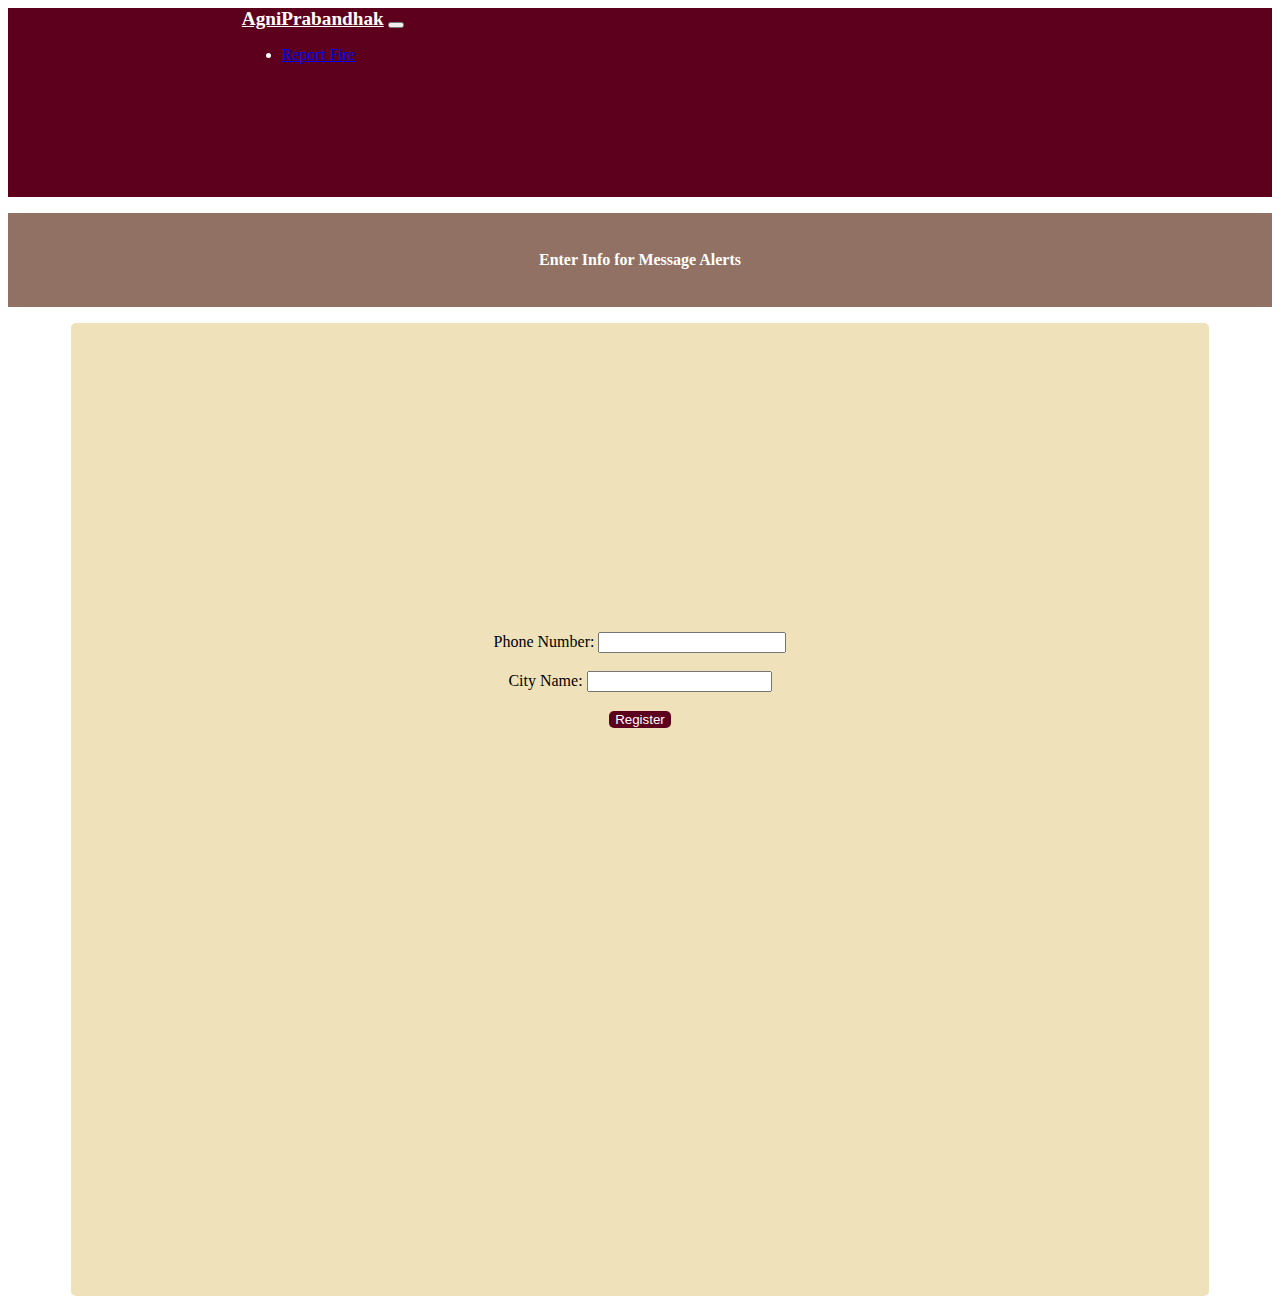
<file: alert.html>
<!DOCTYPE html>
<html lang="en">
  <head>
    <meta charset="UTF-8" />
    <meta name="viewport" content="width=device-width, initial-scale=1.0" />
    <link
      href="https://cdn.jsdelivr.net/npm/bootstrap@5.0.2/dist/css/bootstrap.min.css"
      rel="stylesheet"
      integrity="sha384-EVSTQN3/azprG1Anm3QDgpJLIm9Nao0Yz1ztcQTwFspd3yD65VohhpuuCOmLASjC"
      crossorigin="anonymous"
    />
    <script
      src="https://cdn.jsdelivr.net/npm/bootstrap@5.3.2/dist/js/bootstrap.bundle.min.js"
      integrity="sha384-C6RzsynM9kWDrMNeT87bh95OGNyZPhcTNXj1NW7RuBCsyN/o0jlpcV8Qyq46cDfL"
      crossorigin="anonymous"
    ></script>
    <link rel="stylesheet" type="text/css" href="style.css" />
    <title>Document</title>
  </head>
  <body>
    <nav class="navbar navbar-dark navbar-expand-lg bg-body-tertiary">
      <div class="container-fluid">
        <a class="navbar-brand" href="./landing.html">AgniPrabandhak</a>
        <button
          class="navbar-toggler custom-toggler"
          type="button"
          data-bs-toggle="collapse"
          data-bs-target="#navbarNav"
          aria-controls="navbarNav"
          aria-expanded="false"
          aria-label="Toggle navigation"
        >
          <span class="navbar-toggler-icon"></span>
        </button>
        <div class="collapse navbar-collapse" id="navbarNav">
          <ul class="navbar-nav">
            <li class="nav-item">
              <a class="nav-link" href="./index.html">Report Fire</a>
            </li>
          </ul>
        </div>
      </div>
    </nav>

    <div class="info-title">
      <h3>Enter Info for Message Alerts</h3>
    </div>
    <div class="m_alert">
      <form
        class="form_2"
        action=""
        method="POST"
        enctype="multipart/form-data"
      >
        <div class="m_member">
          <label for="phoneNumber">Phone Number:</label>
          <input type="text" id="phoneNumber" name="phoneNumber" required />
        </div>
        <br />

        <div class="m_member">
          <label for="cityName">City Name:</label>
          <input type="text" id="cityName" name="cityName" required />
        </div>
        <br />
        <input class="m_submit" type="submit" value="Register" />
      </form>
    </div>
  </body>
</html>
</file>
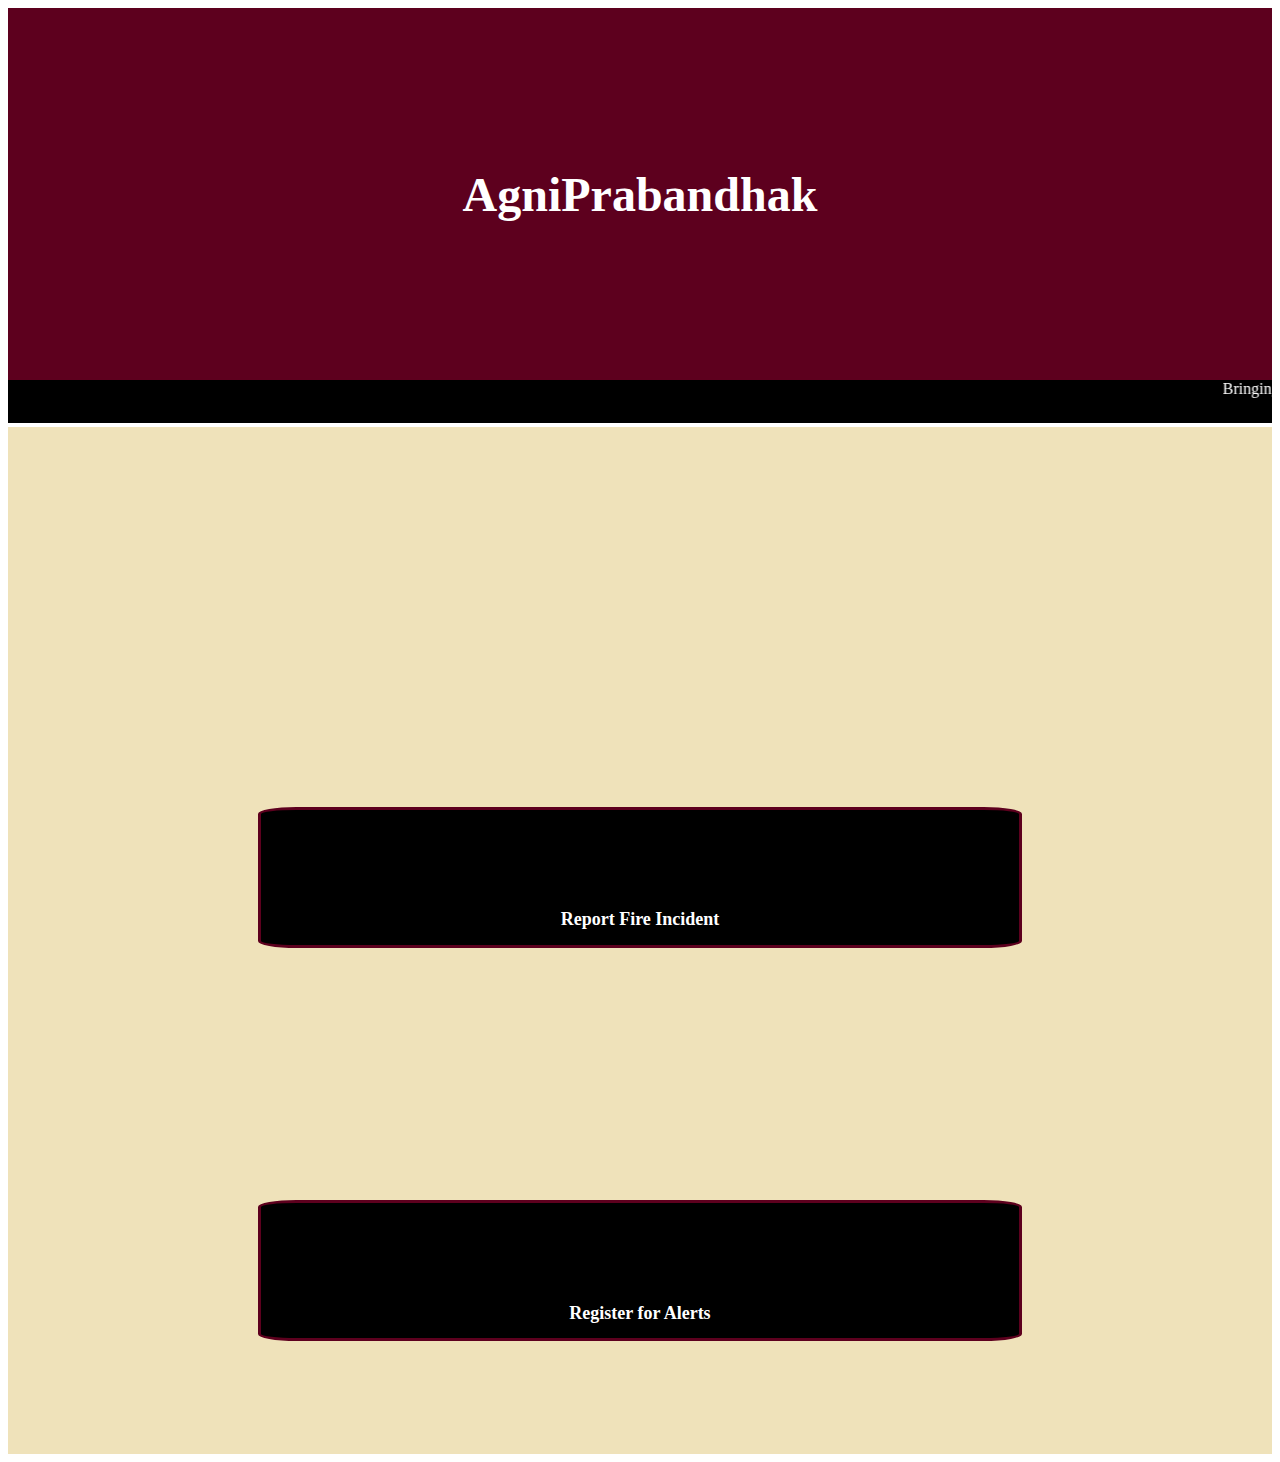
<file: landing.html>
<!DOCTYPE html>
<html lang="en">
  <head>
    <meta charset="UTF-8" />
    <meta name="viewport" content="width=device-width, initial-scale=1.0" />
    <link
      href="https://cdn.jsdelivr.net/npm/bootstrap@5.0.2/dist/css/bootstrap.min.css"
      rel="stylesheet"
      integrity="sha384-EVSTQN3/azprG1Anm3QDgpJLIm9Nao0Yz1ztcQTwFspd3yD65VohhpuuCOmLASjC"
      crossorigin="anonymous"
    />
    <script
      src="https://cdn.jsdelivr.net/npm/bootstrap@5.3.2/dist/js/bootstrap.bundle.min.js"
      integrity="sha384-C6RzsynM9kWDrMNeT87bh95OGNyZPhcTNXj1NW7RuBCsyN/o0jlpcV8Qyq46cDfL"
      crossorigin="anonymous"
    ></script>
    <link rel="stylesheet" type="text/css" href="style.css" />
    <title>AgniPrabandhak</title>
  </head>
  <body>
    <div class="l_header">
      <h1>AgniPrabandhak</h1>
    </div>
    <marquee
      behavior=""
      direction=""
      style="
        font-family: cursive;
        background-color: black;
        color: white;
        padding-bottom: 2%;
      "
      >Bringing communities together to save mother Earth</marquee
    >
    <div class="l_body">
      <a href="index.html" style="text-decoration: none">
        <div class="btn1">
          <h4>Report Fire Incident</h4>
        </div>
      </a>

      <a href="index.html" style="text-decoration: none">
        <div class="btn2">
          <h4>Register for Alerts</h4>
        </div>
      </a>
    </div>
  </body>
</html>
</file>
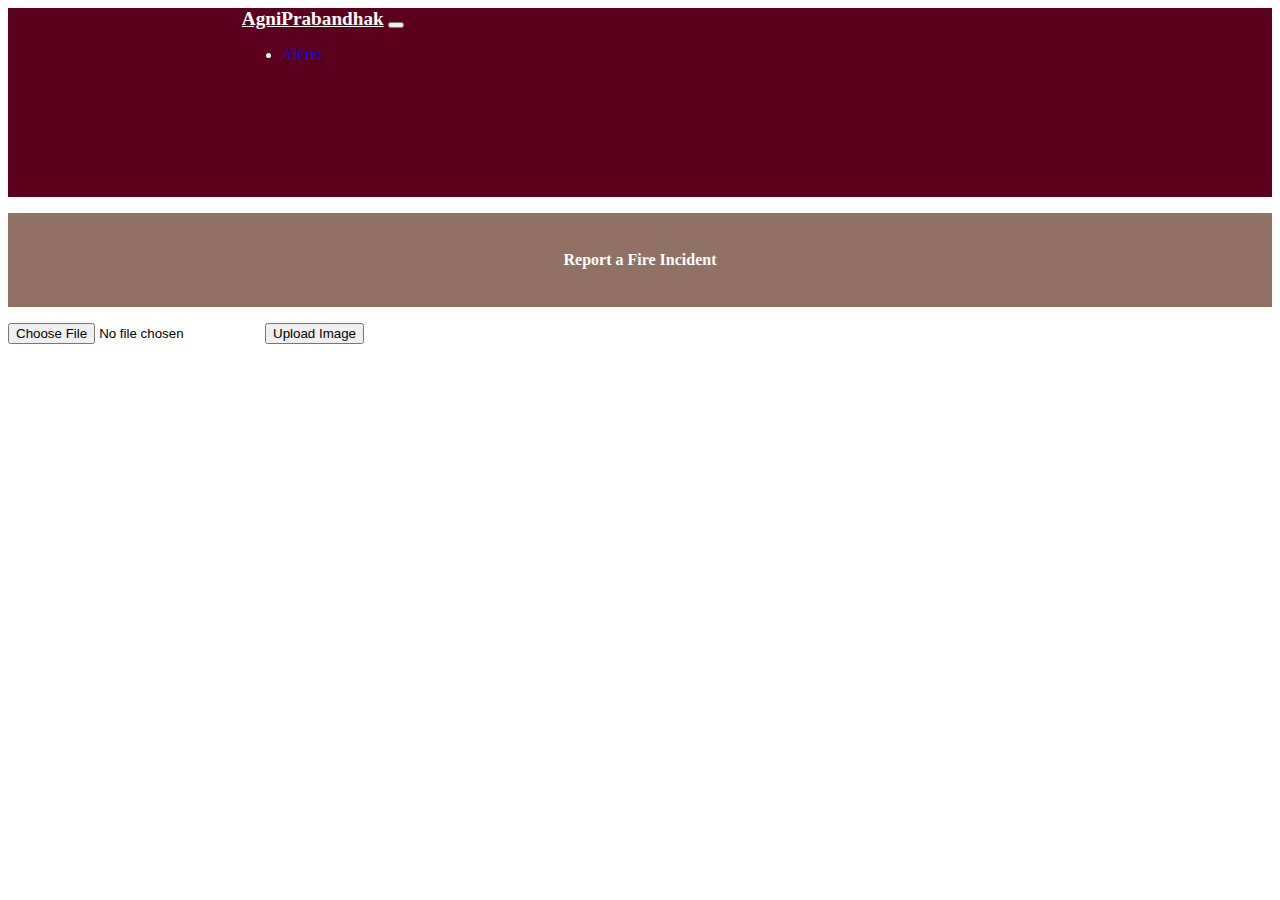
<file: new_index.html>
<!DOCTYPE html>
<html lang="en">
  <head>
    <meta charset="UTF-8" />
    <meta name="viewport" content="width=device-width, initial-scale=1.0" />
    <link
      href="https://cdn.jsdelivr.net/npm/bootstrap@5.0.2/dist/css/bootstrap.min.css"
      rel="stylesheet"
      integrity="sha384-EVSTQN3/azprG1Anm3QDgpJLIm9Nao0Yz1ztcQTwFspd3yD65VohhpuuCOmLASjC"
      crossorigin="anonymous"
    />
    <script
      src="https://cdn.jsdelivr.net/npm/bootstrap@5.3.2/dist/js/bootstrap.bundle.min.js"
      integrity="sha384-C6RzsynM9kWDrMNeT87bh95OGNyZPhcTNXj1NW7RuBCsyN/o0jlpcV8Qyq46cDfL"
      crossorigin="anonymous"
    ></script>
    <link rel="stylesheet" type="text/css" href="style.css" />
    <title>Document</title>
  </head>
  <body>
    <nav class="navbar navbar-expand-lg bg-body-tertiary">
      <div class="container-fluid">
        <a class="navbar-brand" href="#">AgniPrabandhak</a>
        <button
          class="navbar-toggler custom-toggler"
          type="button"
          data-bs-toggle="collapse"
          data-bs-target="#navbarNav"
          aria-controls="navbarNav"
          aria-expanded="false"
          aria-label="Toggle navigation"
        >
          <span class="navbar-toggler-icon"></span>
        </button>
        <div class="collapse navbar-collapse" id="navbarNav">
          <ul class="navbar-nav">
            <li class="nav-item">
              <a class="nav-link" href="./alert.html">Alerts</a>
            </li>
          </ul>
        </div>
      </div>
    </nav>
    <!--End of Navbar-->

    <div class="info-title">
      <h3>Report a Fire Incident</h3>
    </div>

    <form action="upload.php" method="POST" enctype="multipart/form-data">
      <input type="file" name="image" accept="image/*" capture="environment" />
      <input type="submit" value="Upload Image" />
    </form>

    <script>
      const successCallback = (position) => {
        x.innerHTML = position.coords.latitude;
      };

      const errorCallback = (error) => {
        console.log(error);
      };

      navigator.geolocation.getCurrentPosition(successCallback, errorCallback);
    </script>
  </body>
</html>
</file>
<file: style.css>
.navbar-brand {
    font-size: larger;
    font-weight: bolder;
    font-family: cursive;
    color: white;
  }

.container-fluid, nav {
    padding: 0% 5% 5% 10%;
    background-color: #5D001E;
    color: white;
  }
.info-title{
    background-color: #907163;
    color: white;
    text-align: center;
}
.info-title h3{
    padding-top: 3%;
    padding-bottom:3%;
    font-size: medium;
    font-family: cursive;
}



.buttons-container {
    position: fixed;
    bottom: 0;
    left: 0;
    width: 100%;
    background-color: #fff; /* Optional background color */
    padding: 10px; /* Optional padding */
    text-align: center; /* Optional text alignment */
}

.form_2{
    margin-top: 15%;
    margin: 5%;
    text-align: center;
}

#phoneNumber {
    width: 180px;
}

/*------------------------------------landing------------------------------------*/

.l_header{
    
    background-color: #5D001E;
    color: white;
    text-align: center;
    font-size: x-large;
    font-weight: bolder;
    font-family: cursive;
    padding: 10%  10%;
}

.l_body{
    background-color: #EFE2BA;
    height: 100vh;
    padding-top: 10%;
}



.btn1, .btn2{
    margin-top: 20%;
    width: 60%;
    margin-left: auto;
    margin-right: auto;
    background-color: black;
    color: white;
    font-family: cursive;
    border: 3px solid #5D001E; /* Green */
    font-size: large;
    height: 15%;
    text-align: center;
    align-content: center;
    border-radius: 5%;
}

.btn1 h4{
    padding-top: 10%;
}
.btn2 h4{
    padding-top: 10%;
}

/* ----------------------------------------------------------alert-------------------------------------------------------------- */

.m_alert{
    background-color: #EFE2BA;
    height: 80vh;
    padding-top: 20%;
    width: 90%;
    border-radius: 5px;
    margin: auto;
    font-family: cursive;
}


.m_submit{
    background-color: #5D001E;
    border-radius: 5px;
    border: black 2px;
    color: white;
}

/* ------------------------------------------------------prediction---------------------------------------------------------------*/

.r_main{
    margin-top: 10%;
    background-color: #EFE2BA;
    height: 70vh;
    width: 75%;
    padding-top: 20%;
    border-radius: 5px;
    font-family: cursive;
    text-align: center;
    margin: auto;
}

.image_1{
    width: 65%;
    background-color: #5d001e;
    border-radius: 5px;
    border: black 2px;
    color: white;
    padding: 2%;
    margin-top: 5%;
}

.r_image{
    border-radius: 5%;
    border: 2px black;
    margin-bottom: 5%;
    height: 15vh;
   
    margin-left: auto;
    margin-right: auto;
    background-color: #EFE2BA;
}
</file>
